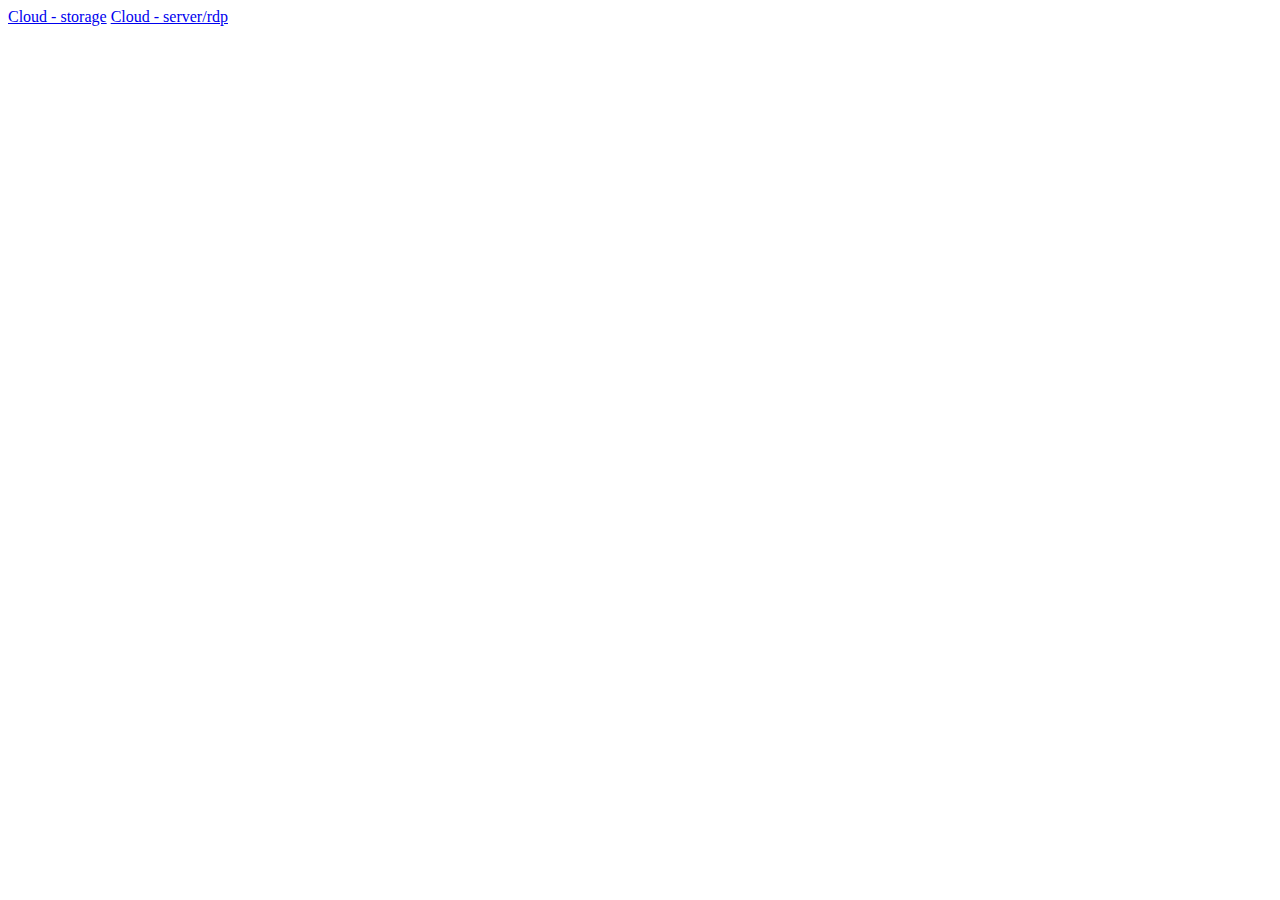
<file: cloud.html>
<html>

<a href="https://uplily-test.herokuapp.com/"> Cloud - storage</a>
 <a href="https://salujakobuda-code50-101277878-pj6x4rgwrc644w-6081.githubpreview.dev/vnc.html?autoconnect=true&host=salujakobuda-code50-101277878-pj6x4rgwrc644w-6081.githubpreview.dev&port=443&password=yspvgeop"> Cloud - server/rdp </a>

<html>
</file>
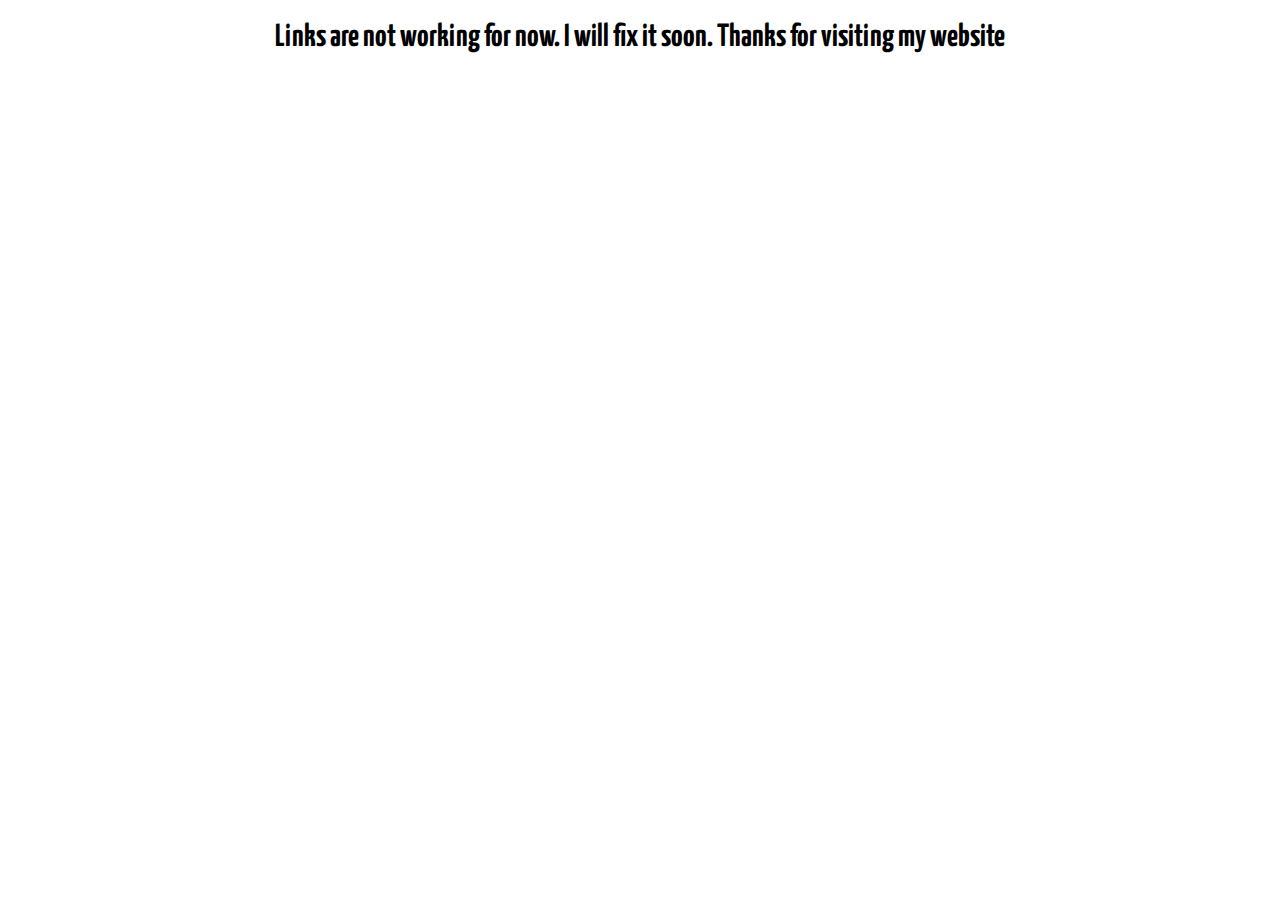
<file: eggs.html>
<!DOCTYPE html>
<html lang="en">
<head>
    <meta charset="UTF-8">
    <meta http-equiv="X-UA-Compatible" content="IE=edge">
    <meta name="viewport" content="width=device-width, initial-scale=1.0">
    <title>Sorry</title>
</head>
<style>
    @import url('https://fonts.googleapis.com/css2?family=Dosis&family=Yanone+Kaffeesatz&display=swap');

    *{
        font-family: 'Dosis', sans-serif;
font-family: 'Yanone Kaffeesatz', sans-serif;
    }
    </style>
<body>

    <center>
        <h1>Links are not working for now. I will fix it soon. Thanks for visiting my website</h1>
    </center>
</body>
</html>
</file>
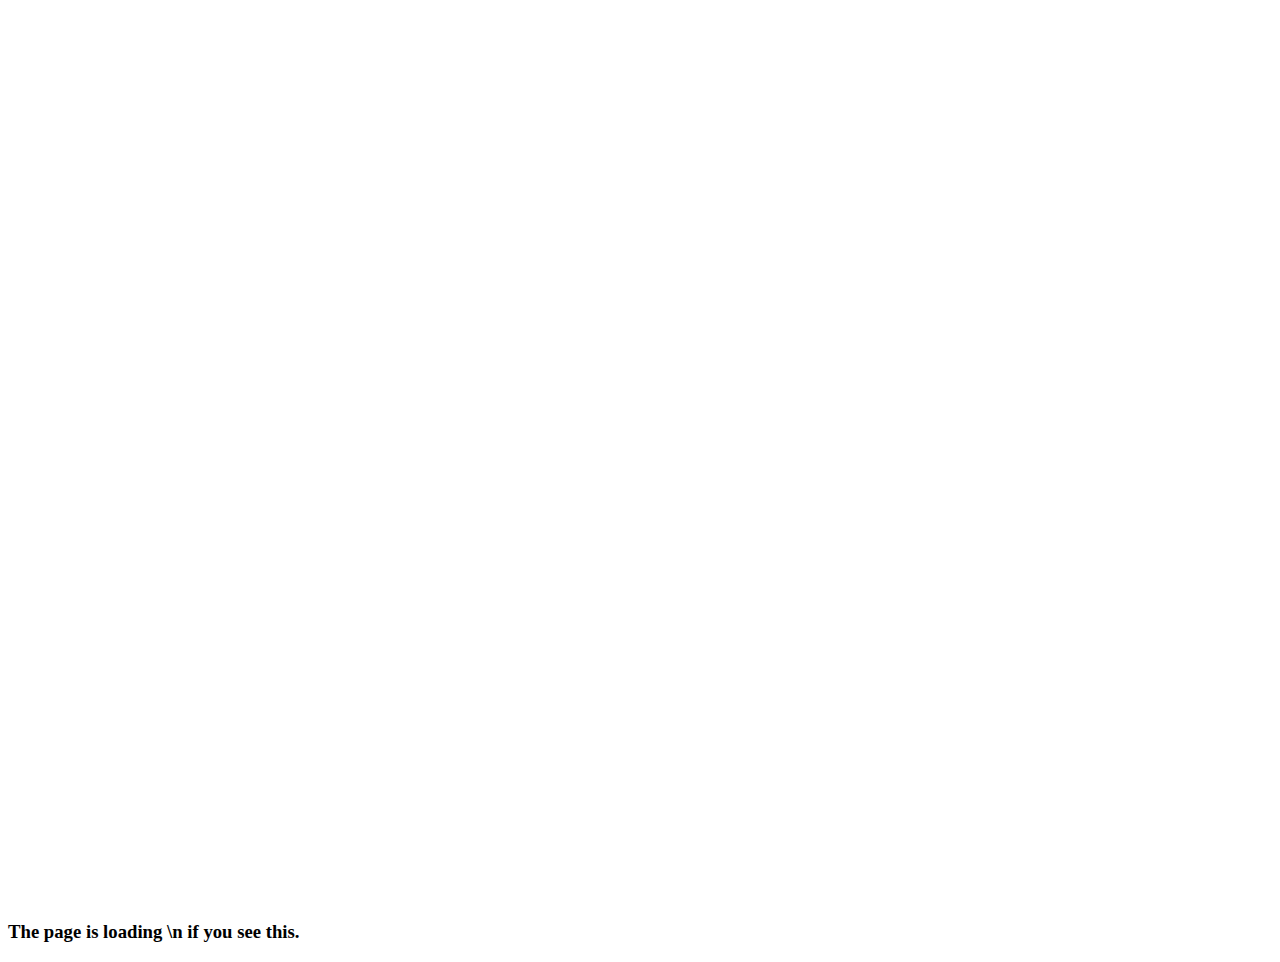
<file: vnc.html>
<!DOCTYPE html>
<html lang="en">
<head>
    <meta charset="UTF-8">
    <meta http-equiv="X-UA-Compatible" content="IE=edge">
    <meta name="viewport" content="width=device-width, initial-scale=1.0">
    <title>Enjoy! Free linux</title>

</head>
<style>
    body {
        background-image: url('https://cdn.dribbble.com/users/1770290/screenshots/6142201/bg_73.gif');
        background-size: 100%;
        overflow-x: hidden;
        overflow-y: hidden;
        
    }
    .embed-container {
position: relative;
padding-bottom: 70.75%;
height: 0;
overflow: hidden;
}
.embed-container iframe {
position: absolute;
top:0;
left: 0;
width: 100%;
height: 70%;
};

h3 {
    font-family: 'Segoe UI', Tahoma, Geneva, Verdana, sans-serif;
    color: aliceblue;
}

</style>
<div class="embed-container">
    <iframe src="https://sampbothosting.herokuapp.com/" frameborder="0" allowfullscreen webkitallowfullscreen="true" mozallowfullscreen="true" oallowfullscreen="true" msallowfullscreen="true"></iframe>
  </div>
  <div>
    
  </div>
<body>
    <h3>The page is loading \n if you see this.</h3>
</body>
</html>
</file>
